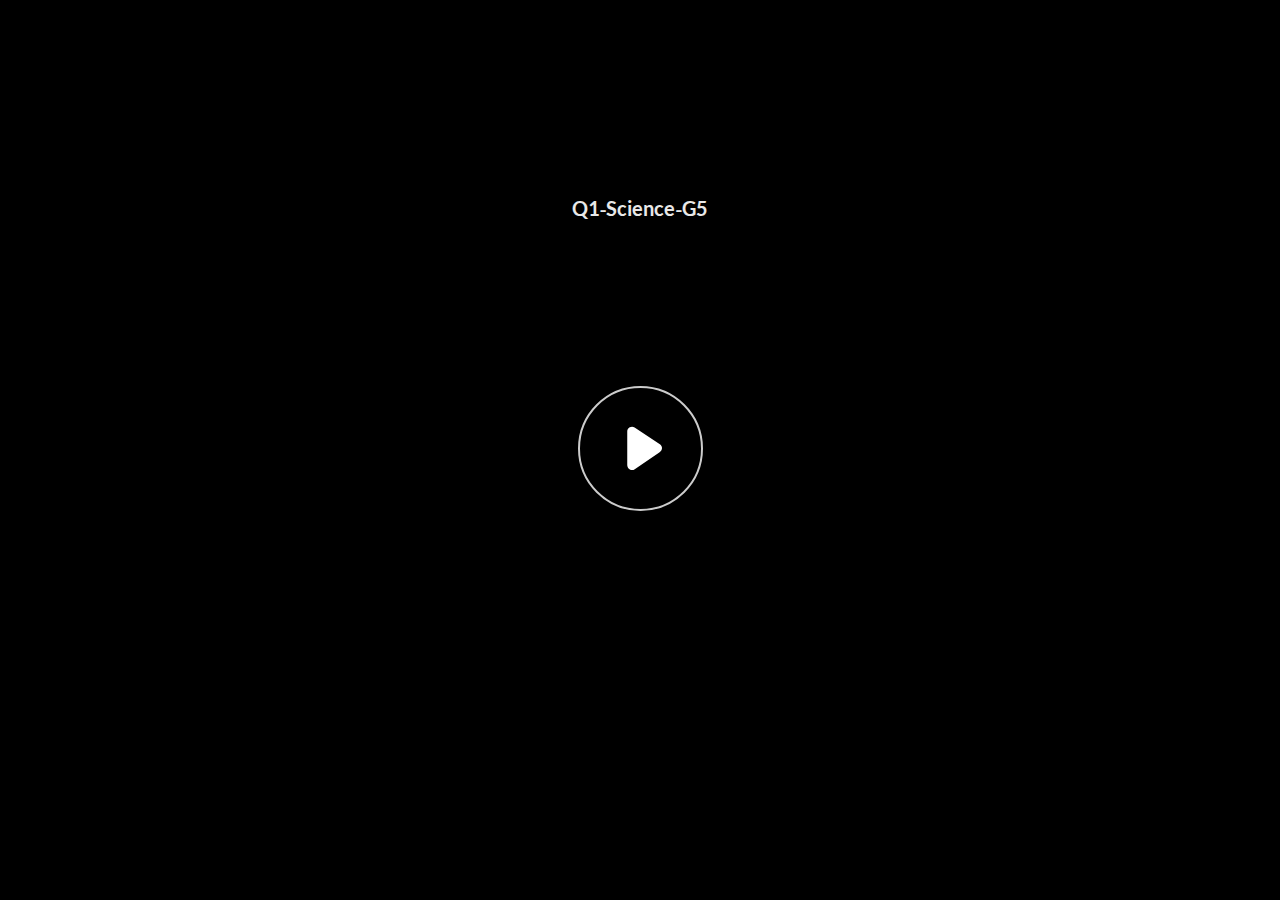
<file: index.html>
﻿<!doctype html>
<html lang="en-US">
<head>
  <meta charset="utf-8">
  <!-- Created using Storyline 360 - http://www.articulate.com  -->
  <!-- version: 3.72.29699.0 -->
  <title>Q1-Science-G5</title>
  <meta http-equiv="x-ua-compatible" content="IE=edge"/>
  <meta name="viewport" content="width=device-width,initial-scale=1,user-scalable=no,shrink-to-fit=no,minimal-ui"/>
  <meta name="apple-mobile-web-app-capable" content="yes"/>
  <style>
    html, body { height: 100%; padding: 0; margin: 0 }
    #app { height: 100%; width: 100%; }
  </style>

  <script>
    window.DS = {};
    window.globals = {
      DATA_PATH_BASE: '',
      HAS_FRAME: true,
      HAS_SLIDE: true,

      lmsPresent: false,
      tinCanPresent: false,
      cmi5Present: false,
      aoSupport: false,
      scale: 'noscale',
      captureRc: false,
      browserSize: 'optimal',
      bgColor: '#282828',
      features: 'AccessibleVideo,ConnectionMessages,FullScreenToggle,InsertSvgPicture,LayerPresentAsDialog,MultipleQuizTracking,PlayerSpeedControl,UpdatedThemeEditor,UseAudioElement',
      themeName: 'unified',
      preloaderColor: '#FFFFFF',
      suppressAnalytics: false,
      productChannel: 'stable',
      publishSource: 'storyline',
      aid: 'auth0|582cc22bbd8c10a41d6a19ec',
      cid: '2707aed6-4b49-4755-90b6-5f790201bb14',
      playerVersion: '3.72.29699.0',
      publishTimestamp: '2023-02-20T09:47:48.7273297Z',
      maxIosVideoElements: 10,
      connectionSettings: { message: 'You%20are%20offline.%20Trying%20to%20reconnect...', useDarkTheme: false },

      
      parseParams: function(qs) {
        if (window.globals.parsedParams != null) {
          return window.globals.parsedParams;
        }
        qs = (qs || window.location.search.substr(1)).split('+').join(' ');
        var params = {},
            tokens,
            re = /[?&]?([^=]+)=([^&]*)/g;

        while (tokens = re.exec(qs)) {
          params[decodeURIComponent(tokens[1]).trim()] =
            decodeURIComponent(tokens[2]).trim();
        }
        window.globals.parsedParams = params;
        return params;
      }

    };
  </script>
  <script>
    var isIe11 = ('ActiveXObject' in window || window.MSBlobBuilder != null)
      && window.msCrypto != null && !window.ActiveXObject;
    if (isIe11) {
      window.globals.unsupportedBrowser = true;
      document.write(atob('[base64]'));
    }
  </script>
  
  <script>window.THREE = { };</script>
  
</head>
<body style="background: #282828" class="cs-HTML theme-unified">
  <!-- 360 -->
  <script>!function(){var e,i=/iPhone/i,o=/iPod/i,n=/iPad/i,t=/\biOS-universal(?:.+)Mac\b/i,r=/\bAndroid(?:.+)Mobile\b/i,a=/Android/i,d=/(?:SD4930UR|\bSilk(?:.+)Mobile\b)/i,p=/Silk/i,l=/Windows Phone/i,u=/\bWindows(?:.+)ARM\b/i,b=/BlackBerry/i,s=/BB10/i,c=/Opera Mini/i,f=/\b(CriOS|Chrome)(?:.+)Mobile/i,h=/Mobile(?:.+)Firefox\b/i,v=function(e){return void 0!==e&&"MacIntel"===e.platform&&"number"==typeof e.maxTouchPoints&&e.maxTouchPoints>1&&"undefined"==typeof MSStream};e=function(e){var m={userAgent:"",platform:"",maxTouchPoints:0};e||"undefined"==typeof navigator?"string"==typeof e?m.userAgent=e:e&&e.userAgent&&(m={userAgent:e.userAgent,platform:e.platform,maxTouchPoints:e.maxTouchPoints||0}):m={userAgent:navigator.userAgent,platform:navigator.platform,maxTouchPoints:navigator.maxTouchPoints||0};var g=m.userAgent,y=g.split("[FBAN");void 0!==y[1]&&(g=y[0]),void 0!==(y=g.split("Twitter"))[1]&&(g=y[0]);var A=function(e){return function(i){return i.test(e)}}(g),w={apple:{phone:A(i)&&!A(l),ipod:A(o),tablet:!A(i)&&(A(n)||v(m))&&!A(l),universal:A(t),device:(A(i)||A(o)||A(n)||A(t)||v(m))&&!A(l)},amazon:{phone:A(d),tablet:!A(d)&&A(p),device:A(d)||A(p)},android:{phone:!A(l)&&A(d)||!A(l)&&A(r),tablet:!A(l)&&!A(d)&&!A(r)&&(A(p)||A(a)),device:!A(l)&&(A(d)||A(p)||A(r)||A(a))||A(/\bokhttp\b/i)},windows:{phone:A(l),tablet:A(u),device:A(l)||A(u)},other:{blackberry:A(b),blackberry10:A(s),opera:A(c),firefox:A(h),chrome:A(f),device:A(b)||A(s)||A(c)||A(h)||A(f)},any:!1,phone:!1,tablet:!1};return w.any=w.apple.device||w.android.device||w.windows.device||w.other.device,w.phone=w.apple.phone||w.android.phone||w.windows.phone,w.tablet=w.apple.tablet||w.android.tablet||w.windows.tablet,w}(),"object"==typeof exports&&"undefined"!=typeof module?module.exports=e:"function"==typeof define&&define.amd?define((function(){return e})):this.isMobile=e}();
    window.isMobile.apple.tablet = window.isMobile.apple.tablet ||
      (navigator.platform === 'MacIntel' && navigator.maxTouchPoints > 1);
    window.isMobile.apple.device = window.isMobile.apple.device || window.isMobile.apple.tablet;
    window.isMobile.tablet = window.isMobile.tablet || window.isMobile.apple.tablet;
    window.isMobile.any = window.isMobile.any || window.isMobile.apple.tablet;
  </script>

  <div id="focus-sink" tabindex="-1"></div>

  <div id="preso"></div>
  <script>
    (function() {

      var classTypes = [ 'desktop', 'mobile', 'phone', 'tablet' ];

      var addDeviceClasses = function(prefix, testObj) {
        var curr, i;
        for (i = 0; i < classTypes.length; i++) {
          curr = classTypes[i];
          if (testObj[curr]) {
            document.body.classList.add(prefix + curr);
          }
        }
      };

      var params = window.globals.parseParams(),
          isDevicePreview = params.devicepreview === '1',
          isPhoneOverride = params.deviceType === 'phone' || (isDevicePreview && params.phone == '1'),
          isTabletOverride = (params.deviceType === 'tablet' || isDevicePreview) && !isPhoneOverride,
          isMobileOverride = isPhoneOverride || isTabletOverride;

      var deviceView = {
        desktop: !window.isMobile.any && !isMobileOverride,
        mobile: window.isMobile.any || isMobileOverride,
        phone: isPhoneOverride || (window.isMobile.phone && !isTabletOverride),
        tablet: isTabletOverride || window.isMobile.tablet
      };

      window.globals.deviceView = deviceView;
      window.isMobile.desktop = !window.isMobile.any;
      window.isMobile.mobile = window.isMobile.any;

      addDeviceClasses('view-', deviceView);

    })();
  </script>
  
  <script src='story_content/user.js' type=text/javascript></script>
  <div class="slide-loader"></div>

  <script>
    var doc = document, loader = doc.body.querySelector('.slide-loader'); [ 1, 2, 3 ].forEach(function(n) { var d = doc.createElement('div'); d.style.backgroundColor = window.globals.preloaderColor; d.classList.add('mobile-loader-dot'); d.classList.add('dot' + n); loader.appendChild(d); });
  </script>

  <div class="mobile-load-title-overlay" style="display: none">
    <div class="mobile-load-title">Q1-Science-G5</div>
  </div>

  <div class="mobile-chrome-warning"></div>

  
<style>
  .warn-connection-dialog {
    display: none;
    background: transparent;
    pointer-events: none;
    position: fixed;
    left: 0;
    top: 0;
    width: 100%;
    height: 100%;
    z-index: 999;
  }

  .warn-connection-content {
    border-radius: 4px;
    background: white;
    border: 1px solid #E7E7E7;
    color: #333333;
    box-shadow: 0 2px 4px rgba(0, 0, 0, 0.25);
    transition: all 150ms ease-out;
    position: absolute;
    white-space: nowrap;
  }

  .view-phone.is-landscape .warn-connection-content {
    left: 23px;
    bottom: 23px;
  }

  .view-tablet.is-landscape .warn-connection-content {
    left: 50%;
    top: 20px;
    transform: translateX(-50%);
  }

  .is-portrait .warn-connection-content {
    transform: translate(-50%, calc(-100% - 15px));
  }

  .warn-connection-content p {
    display: inline-block;
    margin: 0 8px 0 0;
    line-height: 33px;
    font-size: 11px;
  }

  .warn-connection-content svg {
    position: relative;
    vertical-align: middle;
    margin: 0 2px 2px 8px;
  }

  .view-desktop .warn-connection-content {
    left: 1.5em;
    bottom: 1.5em;
  }

  .view-desktop .warn-connection-content p {
    font-size: 1.1em;
  }

  .is-offline .warn-connection-dialog {
    display: block;
  }

  .is-offline .cs-panel * {
    pointer-events: none !important;
  }

  .is-offline .cs-panel {
    pointer-events: all !important;
  }

  .is-offline #nav-controls * {
    pointer-events: none !important;
  }

  .is-offline #nav-controls {
    pointer-events: all !important;
  }
</style>

<div class="warn-connection-dialog">
  <div class="warn-connection-content">
    <svg width="17" height="15" viewBox="0 0 17 15" xmlns="http://www.w3.org/2000/svg">
      <path fill="#8F0000" stroke="white" d="M16.07,12.98 L15.88,12.23 L9.51,1.21 C8.97,0.26,7.6,0.26,7.06,1.21 L0.69,12.23 C0.15,13.16,0.81,14.36,1.91,14.36 H14.65 C15.47,14.36,16.05,13.7,16.07,12.98 Z"/>
      <path fill="white" stroke="white" d="M8.58,5.5 C8.35,5.28,8.5,5.35,8.21,5.32 C8.09,5.35,7.97,5.49,7.96,5.67 C7.97,5.79,7.98,5.92,7.98,6.04 L7.98,6.04 C7.99,6.17,8,6.31,8.01,6.43 L8.01,6.44 C8.03,6.92,8.06,7.41,8.09,7.9 L8.09,7.9 C8.12,8.39,8.14,8.88,8.17,9.37 C8.17,9.39,8.18,9.42,8.2,9.44 C8.23,9.46,8.25,9.47,8.28,9.47 C8.31,9.47,8.34,9.46,8.35,9.44 C8.37,9.43,8.38,9.4,8.39,9.35 L8.39,9.34 C8.39,9.24,8.4,9.15,8.4,9.05 L8.4,9.05 C8.41,8.96,8.41,8.86,8.42,8.75 C8.43,8.44,8.45,8.12,8.47,7.81 L8.47,7.81 C8.49,7.49,8.51,7.18,8.53,6.87 C8.55,6.46,8.56,6.05,8.59,5.64 L8.6,5.62 C8.6,5.57,8.59,5.53,8.58,5.5 L8.21,5.32 Z"/>
      <circle fill="white" stroke="white" cx="8.3" cy="11.35" r="0.3"/>
    </svg>
    <p>You are offline. Trying to reconnect...</p>
  </div>
</div>

<script>
  (function() {
    window.DS.connection = {
      warningShown: false,
      assets: {},
      loadingAssetGroup: false,
      retryDelay: 500
    };

    // @TODO this is POC code and can be cleaned up a bit more if we move forward
    // with the feature



    // The `window.globals.features` variable must be set in `webpack.dev.config` when testing locally - it is not enough
    // to have it in the data - but it must be set there as well.
    var useConnectionMessages = window.AbortController != null &&
      window.location.protocol != 'file:' &&
      window.globals.features.indexOf('ConnectionMessages') != -1;

    window.DS.connection.useConnectionMessages = useConnectionMessages

    var assetCount = 0;
    var checkLoadedId;
    var connectionSettings = window.globals.connectionSettings;

    if (useConnectionMessages && connectionSettings != null) {
      var contentEl = document.querySelector('.warn-connection-content');
      var messageEl = contentEl.querySelector('p')

      if (connectionSettings.useDarkTheme) {
        contentEl.style.borderColor = '#BABBBA';
        contentEl.style.backgroundColor = '#282828';
        contentEl.style.color = '#FFFFFF';
      }

      if (connectionSettings.message != null) {
        messageEl.textContent = window.decodeURIComponent(connectionSettings.message);
      }
    }

    function checkAssetsReady() {
      for (var i in DS.connection.assets) {
        if (!DS.connection.assets[i].success) {
          return false;
        }
      }
      return true;
    }

    function stopAssetGroup() {
      if (!useConnectionMessages) { return; }

      assetCount = 0;

      DS.connection.oldAssetGroup = DS.connection.assets;
      DS.connection.assets = {};
      DS.connection.loadingAssetGroup = false;
      clearInterval(checkLoadedId);
    }

    function startAssetGroup() {
      if (!useConnectionMessages) { return; }
      var ticks = 0;
      clearInterval(checkLoadedId);
      checkLoadedId = setInterval(function() {
        var loaded = 0;
        if (assetCount === 0 && loaded === 0) {
          clearInterval(checkLoadedId);
          return;
        }

        for (var i in DS.connection.assets) {
          if (DS.connection.assets[i].success) {
            loaded++;
          }
        }

        if (assetCount === loaded && checkAssetsReady()) {
          for (var i in DS.connection.assets) {
            if (DS.connection.assets[i].action) {
              DS.connection.assets[i].action();
            }
          }
          hideWarning();
          stopAssetGroup();
        }
      }, 100)
    }

    function requiredAsset(url, action, retry, type) {
      if (!useConnectionMessages) { return; }
      if (DS.connection.assets[url]) { return; }

      DS.connection.assets[url] = {
        success: false, action: action, retry: retry, type: type
      };
      assetCount = Object.keys(DS.connection.assets).length;
      if (!DS.connection.loadingAssetGroup) {
        startAssetGroup();
      }
      DS.connection.loadingAssetGroup = true;
    }

    function assetLoaded(url) {
      if (!useConnectionMessages) { return; }
      if (DS.connection.assets[url]) {
        DS.connection.assets[url].success = true;
      }
    }

    function assetFailed(url) {
      if (!useConnectionMessages) { return; }
      if (!DS.connection.assets[url]) {
        if (/\.js$/.test(url)) {
          setTimeout(function() {
            if (DS.connection.lastSlideLoaded != null) {
              DS.connection.lastSlideLoaded();
            }
          }, DS.connection.retryDelay);
        }
        return;
      }
      if (!DS.connection.warningShown) { showWarning(); }
      if (DS.connection.assets[url].retry) {
        setTimeout(function() {
          if (!DS.connection.assets[url].success) {
            DS.connection.assets[url].retry()
          }
        }, DS.connection.retryDelay);
      }
    }

    function hideWarning() {
      document.body.classList.remove('is-offline');
      DS.connection.warningShown = false;
    }
    DS.connection.hideWarning = hideWarning

    function showWarning(btn) {
      document.body.classList.add('is-offline')
      DS.connection.warningShown = true;
      updateWarningPosition();
    }

    function updateWarningPosition() {
      if (!DS.connection.warningShown) {
        return;
      }

      var isPortrait = document.body.classList.contains('is-portrait');
      var warningEl = document.querySelector('.warn-connection-content');

      if (isPortrait) {
        var slide = document.querySelector('.primary-slide');
        var slideRect = slide.getBoundingClientRect();

        warningEl.style.top = `${slideRect.top}px`
        warningEl.style.left = `${slideRect.left + slideRect.width / 2}px`
      } else {
        warningEl.style.top = null;
        warningEl.style.left = null;
      }

      window.requestAnimationFrame(updateWarningPosition);
    }

    // these will all be noops if the feature flag isn't set in
    // the data and `window.globals.features`
    DS.connection.requiredAsset = requiredAsset;
    DS.connection.assetLoaded = assetLoaded;
    DS.connection.assetFailed = assetFailed;
    DS.connection.stopAssetGroup = stopAssetGroup;
    DS.connection.startAssetGroup = startAssetGroup;
  })();
</script>


  <script>
    
    if (window.autoSpider && window.vInterfaceObject) {
      document.querySelector('.mobile-load-title-overlay').style.display = 'none';
    }
  </script>

  

  <link rel="stylesheet" href="html5/data/css/output.min.css" data-noprefix/>
</body>
<script src="html5/lib/scripts/bootstrapper.min.js"></script>
</html>
</file>
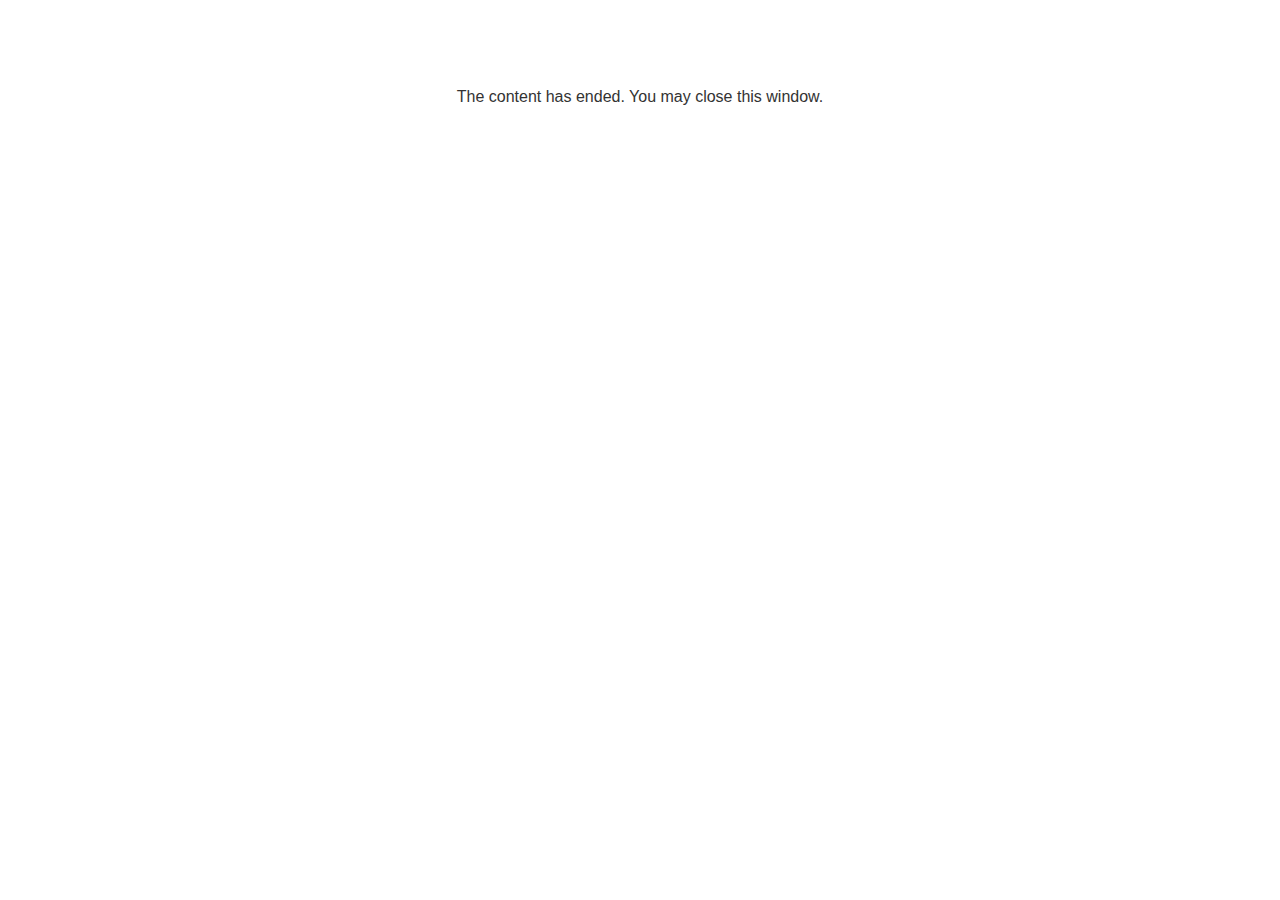
<file: lms/goodbye.html>
<!doctype html>
<html>
<body style="background-color: #ffffff;">

<p role="alert" style="color: #333333;font-family: Lato, articulate, tahoma, arial;font-size: medium;text-align: center;">
<br><br><br><br>
The content has ended. You may close this window.
</p>

</body>
</html>
</file>
<file: html5/data/css/output.min.css>
@font-face {
  font-family: 'LatoBold Charset1_ Bold677322C4';
  src: url('[data-uri]');
  font-style: normal;
  font-weight: normal;
}
@font-face {
  font-family: 'Lato Charset1_ 6ihPCxBD02B971D8';
  src: url('[data-uri]');
  font-style: normal;
  font-weight: normal;
}
@font-face {
  font-family: 'Dubai Charset1_ 5rEVsUHA467FE26';
  src: url('[data-uri]');
  font-style: normal;
  font-weight: normal;
}
@font-face {
  font-family: 'DubaiBold Charset1_BoldCC9DCC68';
  src: url('[data-uri]');
  font-style: normal;
  font-weight: normal;
}
@font-face {
  font-family: 'Arial Charset1_ 6ltFymwA77EFBB5';
  src: url('[data-uri]');
  font-style: normal;
  font-weight: normal;
}
@font-face {
  font-family: 'Dubai Charset0_v8wz5Y8k741D6E07';
  src: url('[data-uri]');
  font-style: normal;
  font-weight: normal;
}
@font-face {
  font-family: 'DubaiBold Charset0_BoldD2773439';
  src: url('[data-uri]');
  font-style: normal;
  font-weight: normal;
}
@font-face {
  font-family: 'Arial Charset0_v8wz5YMo9EE9FF07';
  src: url('[data-uri]');
  font-style: normal;
  font-weight: normal;
}
.cs-HTML {
  background: rgba(40, 40, 40, 1);
}
.cs-npnxnanbnsnfns00000000001 .cs-infopanel  {
  box-shadow: 0 1px 0 rgba(0, 0, 0, 0);
  background: rgba(255, 255, 255, 1);
}
.cs-npnxnanbnsnfns00000000001 .cs-infopanel .cs-link {
  color: rgba(186, 187, 186, 1);
}
.cs-npnxnanbnsnfns00000000001 .cs-infopanel .cs-link:hover {
  color: rgba(255, 255, 255, 1);
}
.cs-npnxnanbnsnfns00000000001 .cs-infopanel .cs-name {
  color: rgba(68, 68, 68, 1);
}
.cs-npnxnanbnsnfns00000000001 .cs-infopanel .cs-title {
  color: rgba(153, 153, 153, 1);
}
.cs-npnxnanbnsnfns00000000001 .cs-infopanelpopup  {
  box-shadow: 0 1px 0 rgba(0, 0, 0, 0);
  background: rgba(0, 0, 0, 0);
}
.cs-npnxnanbnsnfns00000000001 .cs-infopanelpopup .cs-link {
  color: rgba(255, 0, 0, 1);
}
.cs-npnxnanbnsnfns00000000001 .cs-infopanelpopup .cs-link:hover {
  color: rgba(255, 255, 255, 1);
}
.cs-npnxnanbnsnfns00000000001 .cs-infopanelpopup .cs-name {
  color: rgba(255, 255, 255, 1);
}
.cs-npnxnanbnsnfns00000000001 .cs-infopanelpopup .cs-bio {
  color: rgba(186, 187, 186, 1);
}
.cs-npnxnanbnsnfns00000000001 .cs-timer  {
  color: rgba(186, 187, 186, 1);
}
.cs-npnxnanbnsnfns00000000001 .cs-duration stop:first-child {
  stop-color: rgba(60, 60, 60, 1);
}
.cs-npnxnanbnsnfns00000000001 .cs-duration stop:last-child {
  stop-color: rgba(60, 60, 60, 1);
}
.cs-npnxnanbnsnfns00000000001 .cs-elapsed stop:first-child {
  stop-color: rgba(254, 227, 71, 1);
}
.cs-npnxnanbnsnfns00000000001 .cs-elapsed stop:last-child {
  stop-color: rgba(254, 227, 71, 1);
}
.cs-npnxnanbnsnfns00000000001 .cs-timer .cs-pie .cs-innerstroke {
  stroke: rgba(199, 199, 199, 1);
}
.cs-npnxnanbnsnfns00000000001 .cs-timer .cs-pie .cs-innerborder {
  stroke: rgba(255, 255, 255, 1);
}
.cs-npnxnanbnsnfns00000000001 .cs-window  {
  box-shadow: 0 8px 5px rgba(0, 0, 0, 0.2);
  border-color: rgba(49, 99, 0, 0);
  background: rgba(33, 33, 33, 1);
  color: rgba(248, 248, 248, 1);
}
.cs-npnxnanbnsnfns00000000001 .cs-window .cs-diva {
  border-color: rgba(78, 78, 78, 1);
}
.cs-npnxnanbnsnfns00000000001 .cs-window .cs-divb {
  border-color: rgba(78, 78, 78, 0);
}
.cs-npnxnanbnsnfns00000000001 .cs-editor .cs-editor-slide {
  color: rgba(226, 226, 226, 1);
}
.cs-npnxnanbnsnfns00000000001 .cs-editor .cs-editor-html {
  color: rgba(186, 187, 186, 1);
}
.cs-npnxnanbnsnfns00000000001 .cs-editor .cs-editor-button {
  text-shadow: 0 1px 0 rgba(0, 0, 0, 0);
  color: rgba(255, 255, 255, 1);
  border-color: rgba(211, 211, 211, 1);
  background: rgba(34, 34, 34, 1);
}
.cs-npnxnanbnsnfns00000000001 .cs-editor .cs-editor-button:hover {
  background: rgba(68, 68, 68, 1);
}
.cs-npnxnanbnsnfns00000000001 .cs-editor .cs-editor-button:active {
  background: rgba(68, 68, 68, 1);
}
.cs-npnxnanbnsnfns00000000001 .cs-listitem  {
  color: rgba(186, 187, 186, 1);
  border-color: none;
  border: 1px solid transparent;
}
.cs-npnxnanbnsnfns00000000001 .cs-listitem:hover {
  background: rgba(255, 255, 255, 0.06);
  border-color: rgba(108, 108, 108, 1) !important;
  border-width: 1px;
  border-radius: 2px;
  border-style: solid;
  box-sizing: border-box;
}
.cs-npnxnanbnsnfns00000000001 .cs-listitem.hover {
  background: rgba(255, 255, 255, 0.06);
  border-color: rgba(108, 108, 108, 1) !important;
  border-width: 1px;
  border-radius: 2px;
  border-style: solid;
  box-sizing: border-box;
}
.cs-npnxnanbnsnfns00000000001 .cs-glossary  {
  color: rgba(186, 187, 186, 1);
}
.cs-npnxnanbnsnfns00000000001 .cs-glossary .cs-scrolling-panel {
  background: rgba(0, 0, 0, 0);
}
.cs-npnxnanbnsnfns00000000001 .cs-glossary .cs-term.cs-selected .cs-choice-list-trigger {
  color: rgba(255, 255, 255, 1);
  background: rgba(255, 255, 255, 1);
}
.cs-npnxnanbnsnfns00000000001 .cs-glossary .cs-term.cs-selected .cs-choice-list-trigger:focus {
  color: rgba(255, 255, 255, 1);
  background: rgba(255, 255, 255, 1);
}
.cs-npnxnanbnsnfns00000000001 .cs-glossary .cs-term:hover .cs-choice-list-trigger {
  background: rgba(186, 187, 186, 1);
}
.cs-npnxnanbnsnfns00000000001 .cs-glossary .cs-term.hover .cs-choice-list-trigger {
  background: rgba(186, 187, 186, 1);
}
.cs-npnxnanbnsnfns00000000001 .cs-glossary .cs-term .cs-choice-list-trigger:focus {
  background: rgba(186, 187, 186, 1);
}
.cs-npnxnanbnsnfns00000000001 .cs-glossary .cs-diva {
  border-color: rgba(0, 0, 0, 0);
}
.cs-npnxnanbnsnfns00000000001 .cs-glossary .cs-divb {
  border-color: rgba(0, 0, 0, 0);
}
.cs-npnxnanbnsnfns00000000001 .cs-glossary .cs-divc {
  border-color: rgba(0, 0, 0, 0);
}
.cs-npnxnanbnsnfns00000000001 .cs-glossary .cs-heading {
  color: rgba(248, 248, 248, 1);
  font-weight: 700;
}
.note-content p span {
  color: rgba(186, 187, 186, 1);
  line-height: 1.4em;
  font-size: 103.769%;
}
.cs-npnxnanbnsnfns00000000001 .cs-resource .cs-separator {
  border-color: rgba(0, 0, 0, 0);
}
.cs-npnxnanbnsnfns00000000001 .cs-outline  {
  color: rgba(45, 45, 45, 1);
}
.cs-npnxnanbnsnfns00000000001 .cs-outline .cs-diva {
  border-color: rgba(0, 0, 0, 0);
}
.cs-npnxnanbnsnfns00000000001 .cs-outline .cs-divb {
  border-color: rgba(0, 0, 0, 0);
}
.cs-npnxnanbnsnfns00000000001 .cs-outline .cs-divc {
  border-color: rgba(0, 0, 0, 0);
}
.cs-npnxnanbnsnfns00000000001 .cs-outline .cs-search-filter:hover {
  color: rgba(0, 0, 0, 0);
}
.cs-npnxnanbnsnfns00000000001 .cs-outline .cs-search-filter.hover {
  color: rgba(0, 0, 0, 0);
}
.cs-npnxnanbnsnfns00000000001 .cs-transcript  {
  color: rgba(255, 255, 255, 1);
}
.cs-npnxnanbnsnfns00000000001 .cs-transcript .cs-div {
  border-color: rgba(0, 0, 0, 0);
}
.cs-npnxnanbnsnfns00000000001 .cs-tabs:not(.topmenu-item) {
  color: rgba(248, 248, 248, 1);
}
.cs-npnxnanbnsnfns00000000001 .cs-tabs .cs-inner-button:not(.topmenu-item) {
  text-shadow: 0 1px 0 rgba(0, 0, 0, 0);
}
.cs-npnxnanbnsnfns00000000001 .cs-tabs:hover:not(.topmenu-item) {
  color: rgba(248, 248, 248, 1);
}
.cs-npnxnanbnsnfns00000000001 .cs-tabs.cs-selected {
  background: rgba(0, 0, 0, 0);
  color: rgba(248, 248, 248, 1);
}
.cs-npnxnanbnsnfns00000000001 .cs-seekcontrol  {
  background: rgba(0, 0, 0, 0);
  border-color: rgba(0, 0, 0, 0);
}
.cs-npnxnanbnsnfns00000000001 .cs-seekcontrol .cs-button:hover .cs-icon {
  fill: rgba(255, 255, 255, 1);
}
.cs-npnxnanbnsnfns00000000001 .cs-seekcontrol .cs-button.hover .cs-icon {
  fill: rgba(255, 255, 255, 1);
}
.cs-npnxnanbnsnfns00000000001 .cs-seekcontrol .cs-button .cs-icon-shadow {
  fill: rgba(0, 0, 0, 0);
}
.cs-npnxnanbnsnfns00000000001 .cs-seekcontrol .cs-button .cs-icon {
  fill: rgba(180, 180, 180, 1);
}
.cs-npnxnanbnsnfns00000000001 .cs-seekcontrol .cs-seek .cs-fill {
  background: rgba(255, 255, 255, 0.6);
}
.cs-npnxnanbnsnfns00000000001 .cs-seekcontrol .cs-seek {
  background: rgba(108, 108, 108, 1);
  border-color: rgba(0, 0, 0, 0);
}
.cs-npnxnanbnsnfns00000000001 .cs-searchinput .cs-input {
  color: rgba(186, 187, 186, 1);
  border-color: rgba(0, 0, 0, 0);
  background: rgba(255, 255, 255, 0.06);
}
.cs-npnxnanbnsnfns00000000001 .cs-searchinput .cs-input:focus {
  color: rgba(248, 248, 248, 1);
  background: rgba(41, 41, 41, 1);
}
.cs-npnxnanbnsnfns00000000001 .cs-searchinput .cs-input:hover {
  box-shadow: inset 0 0 1px 0 rgba(69, 126, 19, 0);
}
.cs-npnxnanbnsnfns00000000001 .cs-searchinput .cs-input.hover {
  box-shadow: inset 0 0 1px 0 rgba(69, 126, 19, 0);
}
.cs-npnxnanbnsnfns00000000001 .cs-searchinput .cs-button .cs-icon {
  fill: rgba(186, 187, 186, 1);
}
.cs-npnxnanbnsnfns00000000001 .cs-searchinput .cs-button:hover {
  fill: rgba(63, 133, 0, 1);
}
.cs-npnxnanbnsnfns00000000001 .cs-searchinput .cs-button.hover {
  fill: rgba(63, 133, 0, 1);
}
.cs-npnxnanbnsnfns00000000001 .cs-menu  {
  box-shadow: 0 1px 0 rgba(0, 0, 0, 0);
  background: rgba(33, 33, 33, 1);
}
.cs-npnxnanbnsnfns00000000001 .cs-topmenu-item.active .cs-tab {
  background: rgba(33, 33, 33, 1);
}
.cs-npnxnanbnsnfns00000000001 .cs-logo  {
  box-shadow: 0 1px 0 rgba(37, 75, 0, 1);
  background: rgba(255, 255, 255, 0);
}
.cs-npnxnanbnsnfns00000000001 .cs-checkbox  {
  color: rgba(255, 255, 255, 1);
}
.cs-npnxnanbnsnfns00000000001 .cs-checkbox:hover {
  border-color: rgba(175, 221, 130, 1);
}
.cs-npnxnanbnsnfns00000000001 .cs-checkbox.hover {
  border-color: rgba(175, 221, 130, 1);
}
.cs-npnxnanbnsnfns00000000001 .cs-checkbox .cs-box {
  color: rgba(255, 255, 255, 1);
  border-color: rgba(42, 83, 0, 1);
}
.cs-npnxnanbnsnfns00000000001 .cs-checkbox .cs-box:checked::after {
  color: rgba(43, 196, 0, 1);
}
.cs-npnxnanbnsnfns00000000001 .cs-button  {
  text-shadow: 0 1px 0 rgba(0, 0, 0, 0);
  color: rgba(186, 187, 186, 1);
  border-color: rgba(0, 0, 0, 0);
  background: rgba(0, 0, 0, 0);
  box-shadow: 0 1px 0 rgba(0, 0, 0, 0);
}
.cs-npnxnanbnsnfns00000000001 .cs-button .cs-icon {
  fill: rgba(186, 187, 186, 1);
}
.cs-npnxnanbnsnfns00000000001 .cs-button .cs-icon-shadow {
  fill: rgba(0, 0, 0, 0);
}
.cs-npnxnanbnsnfns00000000001 .cs-button:hover {
  background: rgba(248, 248, 248, 1);
}
.cs-npnxnanbnsnfns00000000001 .cs-button.hover {
  background: rgba(248, 248, 248, 1);
}
.cs-npnxnanbnsnfns00000000001 .cs-button:active {
  background: rgba(0, 0, 0, 0);
}
.cs-npnxnanbnsnfns00000000001 .cs-button.cs-disabled:hover {
  background: rgba(0, 0, 0, 0);
}
.cs-npnxnanbnsnfns00000000001 .cs-button.cs-disabled.hover {
  background: rgba(0, 0, 0, 0);
}
.cs-npnxnanbnsnfns00000000001 .cs-button.cs-disabled:active {
  background: rgba(0, 0, 0, 0);
}
.cs-npnxnanbnsnfns00000000001 .cs-button.cs-volume:hover {
  background: rgba(0, 0, 0, 0);
}
.cs-npnxnanbnsnfns00000000001 .cs-button.cs-volume.hover {
  background: rgba(0, 0, 0, 0);
}
.cs-npnxnanbnsnfns00000000001 .cs-button.cs-volume:active {
  background: rgba(0, 0, 0, 0);
}
.cs-npnxnanbnsnfns00000000001.cs-base  {
  color: rgba(186, 187, 186, 1);
  border-color: rgba(40, 40, 40, 1);
  background: rgba(40, 40, 40, 1);
}
.cs-npnxnanbnsnfns00000000001.cs-base .cs-separator .cs-diva {
  background: rgba(69, 69, 69, 1);
}
.cs-npnxnanbnsnfns00000000001.cs-base .cs-separator .cs-divb {
  background: rgba(0, 0, 0, 0);
}
.cs-npnxnanbnsnfns00000000001.cs-base .cs-topmenu-item.active .cs-tab {
  border-color: rgba(69, 69, 69, 1);
}
.cs-npnxnanbnsnfns00000000001.cs-base .cs-topmenu-item.active .cs-panel {
  border-color: rgba(69, 69, 69, 1);
}
.cs-npnxnanbnsnfns00000000001.cs-base .cs-left {
  background: rgba(33, 33, 33, 1);
}
.cs-npnxnanbnsnfns00000000001.cs-base .cs-area-primary .cs-slide-container {
  background: rgba(40, 40, 40, 1);
}
.cs-npnxnanbnsnfns00000000001.cs-base.cs-custom-theme .cs-brandhighlight-bg {
  background: rgba(79, 189, 244, 1) !important;
}
.cs-npnxnanbnsnfns00000000001.cs-base.cs-custom-theme .cs-brandhighlight-secondary-bg {
  background: rgba(255, 255, 255, 1) !important;
}
.cs-npnxnanbnsnfns00000000001.cs-base.cs-custom-theme .cs-brandhighlight-border {
  border-color: rgba(79, 189, 244, 1) !important;
}
.cs-npnxnanbnsnfns00000000001.cs-base.cs-custom-theme .cs-brandhighlight-text {
  color: rgba(79, 189, 244, 1) !important;
}
.cs-npnxnanbnsnfns00000000001.cs-base.cs-custom-theme .cs-brandhighlight-fill {
  fill: rgba(79, 189, 244, 1) !important;
}
.cs-npnxnanbnsnfns00000000001.cs-base.cs-custom-theme .cs-listitem.cs-selected {
  background-color: rgba(255, 255, 255, 0.06) !important;
}
.cs-npnxnanbnsnfns00000000001 .cs-volume::-moz-range-thumb {
  border-color: rgba(43, 85, 0, 1);
  box-shadow: inset 0 0 1px 0 rgba(43, 85, 0, 1);
  background: rgba(255, 255, 255, 1);
}
.cs-npnxnanbnsnfns00000000001 .cs-volume::-ms-thumb {
  border-color: rgba(43, 85, 0, 1);
  box-shadow: inset 0 0 1px 0 rgba(43, 85, 0, 1);
  background: rgba(255, 255, 255, 1);
}
.cs-npnxnanbnsnfns00000000001 .cs-volume::-webkit-slider-thumb {
  border-color: rgba(43, 85, 0, 1);
  box-shadow: inset 0 0 1px 0 rgba(43, 85, 0, 1);
  background: rgba(255, 255, 255, 1);
}
.cs-npnxnanbnsnfns00000000001 .cs-volume::-moz-range-track {
  border-color: rgba(66, 140, 1, 1);
  background: rgba(108, 108, 108, 1);
}
.cs-npnxnanbnsnfns00000000001 .cs-volume::-ms-track {
  border-color: rgba(66, 140, 1, 1);
  background: rgba(108, 108, 108, 1);
}
.cs-npnxnanbnsnfns00000000001 .cs-volume::-webkit-slider-runnable-track {
  border-color: rgba(66, 140, 1, 1);
  background: rgba(108, 108, 108, 1);
}
body.show-focus .tab-focus-box {
  box-shadow: 0 0 0 1px rgba(255, 255, 0, 1), 0 0 0 3px rgba(0, 32, 96, 1), 0 0 5px 5px rgba(255, 255, 0, 1);
  border-color: transparent;
  outline: 2px transparent solid;
}
.skipnav {
  box-shadow: 0 0 0 1px rgba(255, 255, 0, 1), 0 0 0 3px rgba(0, 32, 96, 1), 0 0 5px 5px rgba(255, 255, 0, 1);
  border-color: transparent;
  outline: 2px transparent solid;
}
.cs-npnxnanbnsnfns00000000001 .cs-listitem:hover {
  color: none;
}
.cs-npnxnanbnsnfns00000000001 .cs-listitem.hover {
  color: none;
}
.cs-npnxnanbnsnfns00000000001 .cs-listitem.cs-viewed {
  color: #BABBBA;
}
.cs-npnxnanbnsnfns00000000001 .cs-listitem {
  color: #BABBBA;
}
.cs-npnxnanbnsnfns00000000001 .cs-listitem:hover .cs-icon-carrot * {
  fill: none;
}
.cs-npnxnanbnsnfns00000000001 .cs-listitem.hover .cs-icon-carrot * {
  fill: none;
}
.cs-npnxnanbnsnfns00000000001 .cs-listitem .cs-icon-carrot {
  color: none;
  top: calc(3px);
}
.cs-npnxnanbnsnfns00000000001 .cs-listitem .cs-icon-carrot .cs-shadow {
  color: #F8F8F8;
}
.cs-npnxnanbnsnfns00000000001 .item-collapsible .is-scene {
  color: #F8F8F8 !important;
  font-weight: 700;
}
.cs-npnxnanbnsnfns00000000001 .is-scene .cs-icon-carrot * {
  color: #F8F8F8 !important;
  font-weight: 700;
}
.cs-npnxnanbnsnfns00000000001 .is-scene:not(.outline-links-collapse) > a {
  color: #F8F8F8;
}
.cs-npnxnanbnsnfns00000000001 .is-scene:not(.outline-links-collapse) .cs-icon-carrot * {
  fill: none !important;
  color: #F8F8F8 !important;
}
.cs-npnxnanbnsnfns00000000001 .tabs, .cs-npnxnanbnsnfns00000000001 .cs-logo {
  border-bottom: 1px solid rgba(108, 108, 108, 1);
}
.cs-npnxnanbnsnfns00000000001 .area-secondary-wrapper:after {
  background-image: url('[data-uri]');
  background-size: 100%;
}
.cs-npnxnanbnsnfns00000000001 .panel-footer {
  background: #212121;
}
.cs-npnxnanbnsnfns00000000001 #outline-search {
  background: rgba(255, 255, 255, 0.06);
  border-color: rgba(108, 108, 108, 1);
  border-width: 1px;
  border-style: solid;
}
.cs-npnxnanbnsnfns00000000001 .topmenu-panel #outline-search {
  background: #545454;
}
.cs-npnxnanbnsnfns00000000001 .search-icon circle, .cs-npnxnanbnsnfns00000000001 .search-icon path {
  stroke: #BABBBA;
}
.cs-npnxnanbnsnfns00000000001 #outline-search input[type   =search] {
  color: #F8F8F8;
}
.cs-npnxnanbnsnfns00000000001 #outline-search ::-webkit-input-placeholder {
  color: #BABBBA !important;
}
.cs-npnxnanbnsnfns00000000001 #outline-search :-ms-input-placeholder {
  color: #BABBBA !important;
}
.cs-npnxnanbnsnfns00000000001 #outline-search ::-moz-placeholder {
  color: #BABBBA !important;
  opacity: 1;
}
.cs-npnxnanbnsnfns00000000001 .cs-topmenu-item.active, body:not(.is-touchable-tablet) .cs-npnxnanbnsnfns00000000001 .cs-topmenu-item:hover {
  color: #F8F8F8;
}
.cs-npnxnanbnsnfns00000000001 .cs-topmenu-item.button-tapped {
  color: #F8F8F8;
}
.cs-npnxnanbnsnfns00000000001 .cs-topmenu-item.active .cs-tab, .cs-npnxnanbnsnfns00000000001 .cs-topmenu-item .cs-tab {
  background: transparent !important;
  border: none !important;
}
.cs-npnxnanbnsnfns00000000001 .top-tabs-drop-icon div {
  background: #BABBBA;
}
.cs-npnxnanbnsnfns00000000001 .cs-panel.topmenu-panel .panel-content, .cs-npnxnanbnsnfns00000000001 .top-tabs-drop {
  background: #212121;
}
.cs-npnxnanbnsnfns00000000001 .cs-topmenu-item.active .cs-panel {
  background: #212121;
}
.cs-npnxnanbnsnfns00000000001 .cs-menu.topmenu-panel, .cs-npnxnanbnsnfns00000000001 .top-tabs-drop {
  border: 1px solid rgba(69, 69, 69, 1) !important;
  border-radius: 3px;
}
.cs-npnxnanbnsnfns00000000001 .resources .resources-list a:hover {
  background: rgba(255, 255, 255, 0.06);
}
body:not(.is-touchable-tablet) .cs-npnxnanbnsnfns00000000001 .resources .resources-list a:hover {
  background: rgba(255, 255, 255, 0.06);
}
.cs-npnxnanbnsnfns00000000001 .resources .resources-list a.hover {
  background: rgba(255, 255, 255, 0.06);
}
body:not(.is-touchable-tablet) .cs-npnxnanbnsnfns00000000001 .resources .resources-list a.hover {
  background: rgba(255, 255, 255, 0.06);
}
.cs-npnxnanbnsnfns00000000001 .resources .resources-list a.button-tapped {
  background: rgba(255, 255, 255, 0.06);
}
.cs-npnxnanbnsnfns00000000001 .cs-icon path, .cs-npnxnanbnsnfns00000000001 .cs-icon rect, .cs-npnxnanbnsnfns00000000001 .cs-icon polygon, .cs-npnxnanbnsnfns00000000001 .menu-icon-wrapper.menu-icon-wrapper-hover path {
  fill: #BABBBA;
}
.cs-npnxnanbnsnfns00000000001 .cs-icon .icon-stroke-only {
  fill: none !important;
  stroke: #BABBBA !important;
}
body:not(.is-touchable-tablet) .cs-npnxnanbnsnfns00000000001 .cs-button:hover .cs-icon path, body:not(.is-touchable-tablet) .cs-npnxnanbnsnfns00000000001 .cs-button:hover .cs-icon rect, body:not(.is-touchable-tablet) .cs-npnxnanbnsnfns00000000001 .cs-button:hover .cs-icon polygon {
  fill: #F8F8F8;
}
body:not(.is-touchable-tablet) .cs-npnxnanbnsnfns00000000001 .cs-tabs:hover .search-icon circle, body:not(.is-touchable-tablet) .cs-npnxnanbnsnfns00000000001 .cs-tabs:hover .search-icon path {
  stroke: #F8F8F8;
}
.cs-npnxnanbnsnfns00000000001 .cs-button.button-tapped .cs-icon path, .cs-npnxnanbnsnfns00000000001 .cs-button.button-tapped .cs-icon rect, .cs-npnxnanbnsnfns00000000001 .cs-button.button-tapped .cs-icon polygon {
  fill: #F8F8F8;
}
body:not(.is-touchable-tablet) .cs-npnxnanbnsnfns00000000001 .cs-button:hover .cs-icon .icon-stroke-only {
  fill: none !important;
  stroke: #F8F8F8 !important;
}
.cs-npnxnanbnsnfns00000000001 .cs-button:button-tapped .cs-icon .icon-stroke-only {
  fill: none !important;
  stroke: #F8F8F8 !important;
}
.cs-npnxnanbnsnfns00000000001 .menu-icon-wrapper.menu-icon-wrapper-hover svg path {
  fill: #F8F8F8;
}
.floating-sidebar:not(.sidebar-closed) .cs-npnxnanbnsnfns00000000001 #hamburger .menu-icon-wrapper svg path {
  fill: #BABBBA;
}
.floating-sidebar:not(.sidebar-closed) .cs-npnxnanbnsnfns00000000001 #hamburger .menu-icon-wrapper.menu-icon-wrapper-hover svg path {
  fill: #F8F8F8;
}
.cs-npnxnanbnsnfns00000000001 .volume .btn:before {
  background-image: url('[data-uri]');
}
.cs-npnxnanbnsnfns00000000001 .volume-track {
  background: #6C6C6C;
}
.cs-npnxnanbnsnfns00000000001 .volume-icon circle {
  stroke: #BABBBA;
}
.cs-npnxnanbnsnfns00000000001 .cs-settings > .settings-panel {
  background: #212121;
  border: 1px solid rgba(69, 69, 69, 1) !important;
  border-radius: 3px;
}
.cs-npnxnanbnsnfns00000000001 .cs-settings > .panel-down-arrow {
  fill: #212121;
}
.cs-npnxnanbnsnfns00000000001 .switch-toggle .border {
  stroke: #7C7C7C;
}
.cs-npnxnanbnsnfns00000000001 .switch-toggle .thumb-off .thumb {
  fill: #A2A2A2;
}
.cs-npnxnanbnsnfns00000000001 .switch-toggle .thumb-on .track {
  fill: rgba(79, 189, 244, 1);
}
.cs-npnxnanbnsnfns00000000001 .switch-toggle .thumb-off .track {
  fill: rgba(255, 255, 255, 0.1);
}
.cs-npnxnanbnsnfns00000000001 .switch-label {
  color: #BABBBA;
}
.cs-npnxnanbnsnfns00000000001 .cs-panel .scrollarea-btn:after {
  background: rgba(179, 180, 179, 0.75);
}
.scrollarea-scrollbar:hover .scrollarea-btn:after, .scrollarea-scrollbar.highlight-scrollbar .scrollarea-btn:after {
  background: rgba(179, 180, 179, 0.75);
}
.floating-sidebar .sidebar-overlay {
  background: rgba(0, 0, 0, 0.85);
}
.cs-npnxnanbnsnfns00000000001 .overlay-message {
  background: rgba(0, 0, 0, 0.85);
}
.cs-npnxnanbnsnfns00000000001 .top-ui-bg, .cs-npnxnanbnsnfns00000000001 .bottom-ui-bg, .cs-npnxnanbnsnfns00000000001 .right-ui-bg, .cs-npnxnanbnsnfns00000000001 .left-ui-bg {
  background: rgba(40, 40, 40, 0.8);
}
.cs-npnxnanbnsnfns00000000001 .circle-progress-bg {
  fill: #282828;
}
.cs-npnxnanbnsnfns00000000001 .circle-progress-well {
  fill: #6C6C6C;
}
.cs-npnxnanbnsnfns00000000001 .circle-progress-pie {
  stroke: #6C6C6C;
}
.cs-npnxnanbnsnfns00000000001 .lightbox .option-pane {
  background: rgba(40, 40, 40, 0.8);
}
.cs-npnxnanbnsnfns00000000001 .lightbox .option-pane:before {
  background: #282828;
}
.cs-npnxnanbnsnfns00000000001 .message-window {
  background: #212121;
  border: 1px solid rgba(255, 255, 255, 1) !important;
  border-radius: 3px;
}
.cs-npnxnanbnsnfns00000000001 .message-window-header p, .cs-npnxnanbnsnfns00000000001 .message-window-text {
  color: #F8F8F8;
}
.cs-npnxnanbnsnfns00000000001 .message-window-header p {
  border-bottom: 1px solid rgba(255, 255, 255, 1);
}
.cs-npnxnanbnsnfns00000000001 .message-window button.slide-object-button {
  border: 1px solid rgba(255, 255, 255, 1) !important;
}
.cs-npnxnanbnsnfns00000000001 .message-window button.slide-object-button:hover {
  background: rgba(255, 255, 255, 0.06) !important;
}
.message-window .slide-object-button tspan, .message-window .slide-object-button-text tspan {
  fill: #F8F8F8 !important;
}
body:not(.is-touchable-tablet) .cs-npnxnanbnsnfns00000000001 .cs-button:hover .text {
  color: #F8F8F8;
}
.cs-npnxnanbnsnfns00000000001 .cs-button.button-tapped .text {
  color: #F8F8F8;
}
.cs-npnxnanbnsnfns00000000001.cs-base {
  background: #282828;
}
.cs-npnxnanbnsnfns00000000001 .cs-menu {
  background: transparent;
}
.cs-npnxnanbnsnfns00000000001 .progress-bar .progress-bar-fill:after {
  background: #FFFFFF !important;
}
.cs-npnxnanbnsnfns00000000001 .volume-dot {
  background: #FFFFFF !important;
}
.fn-npnxnanbsnfns00000000001 {
  font-family: 'Lato22AB4CAF';
  -webkit-font-variant-ligatures: no-common-ligatures;
  font-variant-ligatures: no-common-ligatures;
}
.fn-pxabnsnfns00000000001 {
  font-family: 'Lato22AB4CAF';
  -webkit-font-variant-ligatures: no-common-ligatures;
  font-variant-ligatures: no-common-ligatures;
}
.fn-npxnabnsnfns00000000001 {
  font-family: 'Lato22AB4CAF';
  -webkit-font-variant-ligatures: no-common-ligatures;
  font-variant-ligatures: no-common-ligatures;
}
.fn-npnxnanbnsnfns00000000001 {
  font-family: 'Lato22AB4CAF';
  -webkit-font-variant-ligatures: no-common-ligatures;
  font-variant-ligatures: no-common-ligatures;
}
.fn-pxabnsnfns00000000000 {
  font-family: 'Lato22AB4CAF';
  -webkit-font-variant-ligatures: no-common-ligatures;
  font-variant-ligatures: no-common-ligatures;
}
@font-face {
  font-family: 'Lato22AB4CAF';
  src: url('[data-uri]');
  font-style: normal;
  font-weight: bold;
}
@font-face {
  font-family: 'Lato22AB4CAF';
  src: url('[data-uri]');
  font-style: normal;
  font-weight: normal;
}
.cs-InvalidPromptSlide .cs-67hhPv33nks-InvalidPromptSlide-btn0 {
  color: rgba(255, 255, 255, 1);
  border-color: rgba(211, 211, 211, 1);
  background: rgba(34, 34, 34, 1);
  text-shadow: 0 1px 0 rgba(0, 0, 0, 0);
}
.cs-InvalidPromptSlide .cs-67hhPv33nks-InvalidPromptSlide-btn0 .cs-html {
  color: rgba(186, 187, 186, 1);
}
.cs-InvalidPromptSlide .cs-67hhPv33nks-InvalidPromptSlide-btn0 .cs-slide {
  border-color: rgba(226, 226, 226, 1);
}
.cs-InvalidPromptSlide .cs-67hhPv33nks-InvalidPromptSlide-btn0:hover {
  background: rgba(68, 68, 68, 1);
}
.cs-InvalidPromptSlide .cs-67hhPv33nks-InvalidPromptSlide-btn0:active {
  background: rgba(68, 68, 68, 1);
}
.cs-PrintPromptSlide .cs-67hhPv33nks-PrintPromptSlide-btn0 {
  color: rgba(255, 255, 255, 1);
  border-color: rgba(211, 211, 211, 1);
  background: rgba(34, 34, 34, 1);
  text-shadow: 0 1px 0 rgba(0, 0, 0, 0);
}
.cs-PrintPromptSlide .cs-67hhPv33nks-PrintPromptSlide-btn0 .cs-html {
  color: rgba(186, 187, 186, 1);
}
.cs-PrintPromptSlide .cs-67hhPv33nks-PrintPromptSlide-btn0 .cs-slide {
  border-color: rgba(226, 226, 226, 1);
}
.cs-PrintPromptSlide .cs-67hhPv33nks-PrintPromptSlide-btn0:hover {
  background: rgba(68, 68, 68, 1);
}
.cs-PrintPromptSlide .cs-67hhPv33nks-PrintPromptSlide-btn0:active {
  background: rgba(68, 68, 68, 1);
}
.cs-ScrollPromptSlide .cs-67hhPv33nks-ScrollPromptSlide-btn0 {
  color: rgba(255, 255, 255, 1);
  border-color: rgba(211, 211, 211, 1);
  background: rgba(34, 34, 34, 1);
  text-shadow: 0 1px 0 rgba(0, 0, 0, 0);
}
.cs-ScrollPromptSlide .cs-67hhPv33nks-ScrollPromptSlide-btn0 .cs-html {
  color: rgba(186, 187, 186, 1);
}
.cs-ScrollPromptSlide .cs-67hhPv33nks-ScrollPromptSlide-btn0 .cs-slide {
  border-color: rgba(226, 226, 226, 1);
}
.cs-ScrollPromptSlide .cs-67hhPv33nks-ScrollPromptSlide-btn0:hover {
  background: rgba(68, 68, 68, 1);
}
.cs-ScrollPromptSlide .cs-67hhPv33nks-ScrollPromptSlide-btn0:active {
  background: rgba(68, 68, 68, 1);
}
.cs-ResumePromptSlide .cs-67hhPv33nks-ResumePromptSlide-btn0 {
  color: rgba(255, 255, 255, 1);
  border-color: rgba(211, 211, 211, 1);
  background: rgba(34, 34, 34, 1);
  text-shadow: 0 1px 0 rgba(0, 0, 0, 0);
}
.cs-ResumePromptSlide .cs-67hhPv33nks-ResumePromptSlide-btn0 .cs-html {
  color: rgba(186, 187, 186, 1);
}
.cs-ResumePromptSlide .cs-67hhPv33nks-ResumePromptSlide-btn0 .cs-slide {
  border-color: rgba(226, 226, 226, 1);
}
.cs-ResumePromptSlide .cs-67hhPv33nks-ResumePromptSlide-btn0:hover {
  background: rgba(68, 68, 68, 1);
}
.cs-ResumePromptSlide .cs-67hhPv33nks-ResumePromptSlide-btn0:active {
  background: rgba(68, 68, 68, 1);
}
.cs-ResumePromptSlide .cs-67hhPv33nks-ResumePromptSlide-btn1 {
  color: rgba(255, 255, 255, 1);
  border-color: rgba(211, 211, 211, 1);
  background: rgba(34, 34, 34, 1);
  text-shadow: 0 1px 0 rgba(0, 0, 0, 0);
}
.cs-ResumePromptSlide .cs-67hhPv33nks-ResumePromptSlide-btn1 .cs-html {
  color: rgba(186, 187, 186, 1);
}
.cs-ResumePromptSlide .cs-67hhPv33nks-ResumePromptSlide-btn1 .cs-slide {
  border-color: rgba(226, 226, 226, 1);
}
.cs-ResumePromptSlide .cs-67hhPv33nks-ResumePromptSlide-btn1:hover {
  background: rgba(68, 68, 68, 1);
}
.cs-ResumePromptSlide .cs-67hhPv33nks-ResumePromptSlide-btn1:active {
  background: rgba(68, 68, 68, 1);
}
.cs-ExternalInterfaceErrorSlide .cs-buttonOK {
  color: rgba(255, 255, 255, 1);
  border-color: rgba(211, 211, 211, 1);
  background: rgba(34, 34, 34, 1);
  text-shadow: 0 1px 0 rgba(0, 0, 0, 0);
}
.cs-ExternalInterfaceErrorSlide .cs-buttonOK .cs-html {
  color: rgba(186, 187, 186, 1);
}
.cs-ExternalInterfaceErrorSlide .cs-buttonOK .cs-slide {
  border-color: rgba(226, 226, 226, 1);
}
.cs-ExternalInterfaceErrorSlide .cs-buttonOK:hover {
  background: rgba(68, 68, 68, 1);
}
.cs-ExternalInterfaceErrorSlide .cs-buttonOK:active {
  background: rgba(68, 68, 68, 1);
}
</file>
